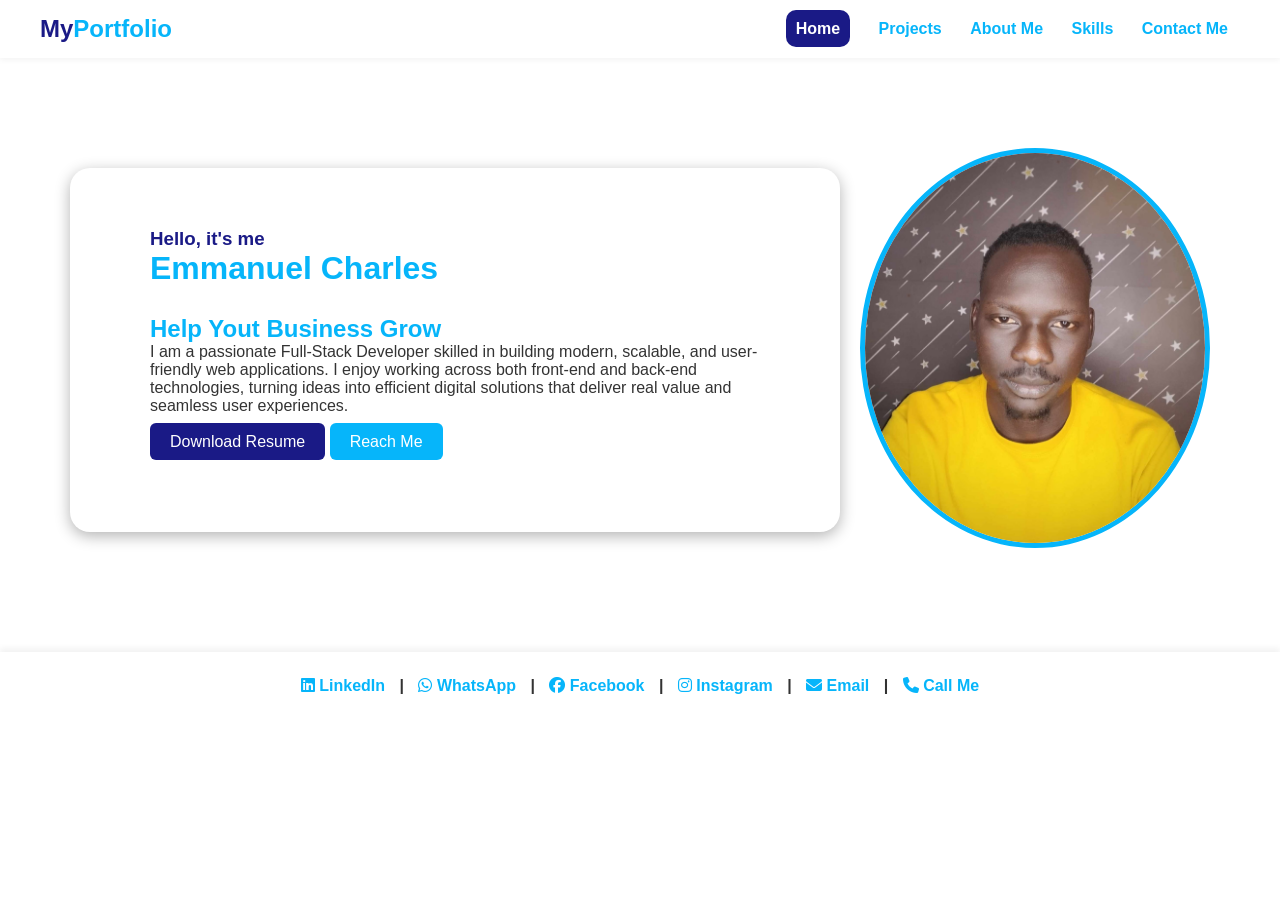
<file: index.html>
<!DOCTYPE html>
<html>
<head>
  <title>My Portfolio</title>
  <link rel="stylesheet" href="css/style.css">
  <link rel="stylesheet" href="https://cdnjs.cloudflare.com/ajax/libs/font-awesome/6.5.0/css/all.min.css">
</head>
<body>

<header>
  <h2><span class="midnightblue">My</span><span class="skyblue">Portfolio</span></h2>
  <nav>
    <a href="index.html" class="active">Home</a>
    <a href="projects.html">Projects</a>
    <a href="about.html">About Me</a>
    <a href="skills.html">Skills</a>
    <a href="contact.html">Contact Me</a>
  </nav>
</header>

<div id="bodycontent">
  <div class="container">
    <h3 class="midnightblue">Hello, it's me</h3>
    <h1 class="skyblue">Emmanuel Charles</h1>
    <h2 id="typing" class="midnightblue">A software/Fullstack Developer...</h2>
    <h2 class="skyblue">Help Yout Business Grow</h2>
    <P>I am a passionate Full-Stack Developer skilled in building modern, scalable, and user-friendly web applications. I enjoy working across both front-end and back-end technologies, turning ideas into efficient digital solutions that deliver real value and seamless user experiences.
  </P>

    <br>
    <a id="download" class="midnightblue-btn" href="doc/charlesresume.pdf" download="">Download Resume</a>
    <a id="download" class="skyblue-btn" href="contact.html">Reach Me</a>
  </div>
  <div id="ImageDiv">
    <img id="image" src="pics/mj6.jpeg" alt="Image" height="400px" width="350px">
  </div>
</div>
<footer>
  <p>
    <a href="https://www.linkedin.com/in/emmanuel-charles-marcello-lado-21a73b2b6?utm_source=share&utm_campaign=share_via&utm_content=profile&utm_medium=android_app"><i class="fab fa-linkedin"></i> LinkedIn</a> |
    <a href="https://wa.me/918679335697" target=""><i class="fab fa-whatsapp"></i> WhatsApp</a> |
    <a href="https://www.facebook.com/share/1KAaMfUiuu/"><i class="fab fa-facebook"></i> Facebook</a> |
    <a href="https://www.instagram.com/morjanjidu_mj?igsh=bnZwNW5tNWVmcjhm"><i class="fab fa-instagram"></i> Instagram</a> |
    <a href="mailto:emmanuelcharlesmarcellolado@gmail.com"><i class="fas fa-envelope"></i> Email</a> |
    <a href="tel:+918679335697"><i class="fas fa-phone"></i> Call Me</a>
    </p>
</footer>

<script src="js/script.js"></script>
</body>
</html>
</file>
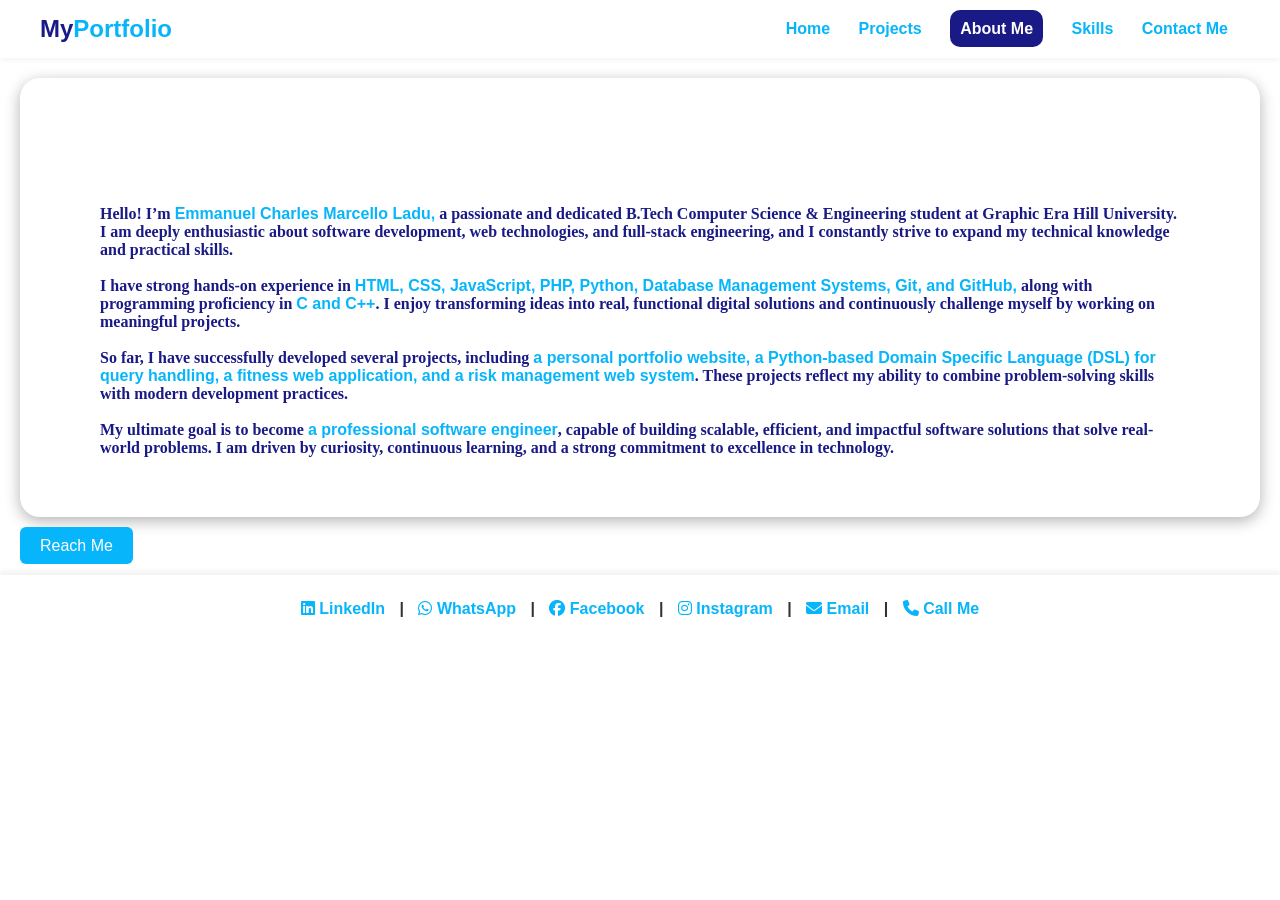
<file: about.html>
<!DOCTYPE html>
<html>
<head>
  <title>About Me</title>
  <link rel="stylesheet" href="css/style.css">
  <link rel="stylesheet" href="https://cdnjs.cloudflare.com/ajax/libs/font-awesome/6.5.0/css/all.min.css">

</head>
<body>

<header>
<h2><span class="midnightblue">My</span><span class="skyblue">Portfolio</span></h2>
  <nav>
    <a href="index.html">Home</a>
    <a href="projects.html">Projects</a>
    <a href="about.html" class="active">About Me</a>
    <a href="skills.html">Skills</a>
    <a href="contact.html">Contact Me</a>
  </nav>
</header>

<div class="container">
  <h1 id="typing" style="margin-bottom:30px ;"><span style="color:  rgb(26, 26, 134);">About</span><span style="color: rgb(6, 181, 250);"> Me</span></h1>
  <p id="about-p">
    Hello! I’m <span class="skyblue">Emmanuel Charles Marcello Ladu,</span> a passionate and dedicated B.Tech Computer Science & Engineering student at Graphic Era Hill University. I am deeply enthusiastic about software development, web technologies, and full-stack engineering, and I constantly strive to expand my technical knowledge and practical skills.
  <br>
  <br>
    I have strong hands-on experience in <span class="skyblue">HTML, CSS, JavaScript, PHP, Python, Database Management Systems, Git, and GitHub,</span> along with programming proficiency in <span class="skyblue">C and C++</span>. I enjoy transforming ideas into real, functional digital solutions and continuously challenge myself by working on meaningful projects.
  <br>
  <br>
    So far, I have successfully developed several projects, including <span class="skyblue">a personal portfolio website, a Python-based Domain Specific Language (DSL) for query handling, a fitness web application, and a risk management web system</span>. These projects reflect my ability to combine problem-solving skills with modern development practices.
  <br>
  <br>
    My ultimate goal is to become <span class="skyblue">a professional software engineer</span>, capable of building scalable, efficient, and impactful software solutions that solve real-world problems. I am driven by curiosity, continuous learning, and a strong commitment to excellence in technology.
  </p>
</div>

<a id="download" class="skyblue-btn" href="contact.html" style="margin: 20px 0px 20px 20px;">Reach Me</a>
<!-- <div class="container">
  <a href="doc/Certificate.pdf" download=""><img src="pics/" width="300" height="200" alt="certificate"></a>
  <a href="doc/Certificate.pdf" download=""><img src="pics/" width="300" height="200" alt="certificate"></a>
  <a href="doc/Certificate.pdf" download=""><img src="pics/" width="300" height="200" alt="certificate"></a>
  <a href="doc/Certificate.pdf" download=""><img src="pics/" width="300" height="200" alt="certificate"></a>

</div> -->

<footer>
  <p>
    <a href="https://www.linkedin.com/in/emmanuel-charles-marcello-lado-21a73b2b6?utm_source=share&utm_campaign=share_via&utm_content=profile&utm_medium=android_app"><i class="fab fa-linkedin"></i> LinkedIn</a> |
    <a href="https://wa.me/918679335697" target=""><i class="fab fa-whatsapp"></i> WhatsApp</a> |
    <a href="https://www.facebook.com/share/1KAaMfUiuu/"><i class="fab fa-facebook"></i> Facebook</a> |
    <a href="https://www.instagram.com/morjanjidu_mj?igsh=bnZwNW5tNWVmcjhm"><i class="fab fa-instagram"></i> Instagram</a> |
    <a href="mailto:emmanuelcharlesmarcellolado@gmail.com"><i class="fas fa-envelope"></i> Email</a> |
    <a href="tel:+918679335697"><i class="fas fa-phone"></i> Call Me</a>
    </p>
</footer>
</body>
</html>
</file>
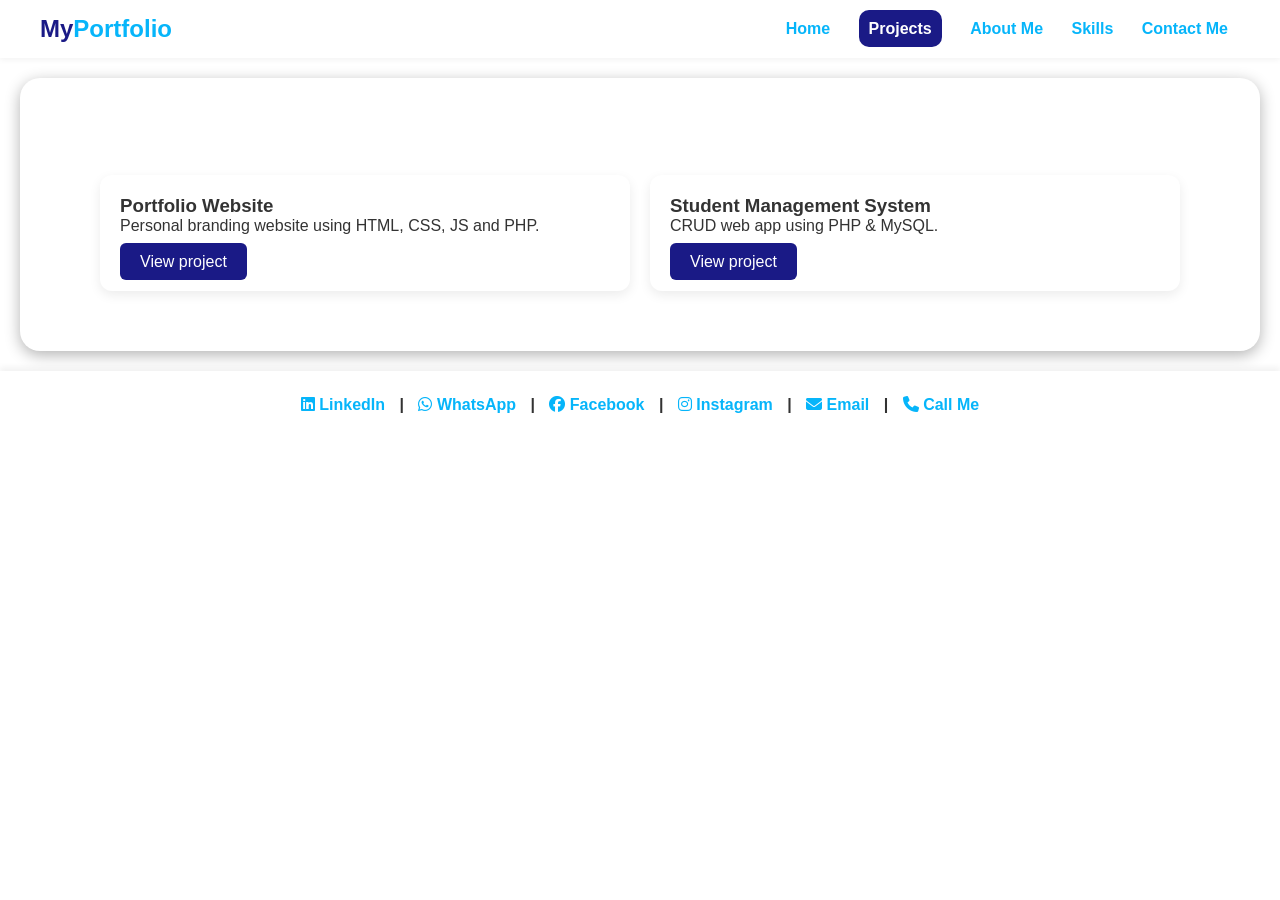
<file: projects.html>
<!DOCTYPE html>
<html>
<head>
  <title>Projects</title>
  <link rel="stylesheet" href="css/style.css">
  <link rel="stylesheet" href="https://cdnjs.cloudflare.com/ajax/libs/font-awesome/6.5.0/css/all.min.css">

</head>
<body>

<header>
<h2><span class="midnightblue">My</span><span class="skyblue">Portfolio</span></h2>
  <nav>
    <a href="index.html">Home</a>
    <a href="projects.html" class="active">Projects</a>
    <a href="about.html">About Me</a>
    <a href="skills.html">Skills</a>
    <a href="contact.html">Contact Me</a>
  </nav>
</header>

<div class="container">
 <h1 id="typing" ><span class="midnightblue">My</span> <span class="skyblue">Projects</span></h1>

  <div class="card-grid">
    <div class="card">
      <h3>Portfolio Website</h3>
      <p>Personal branding website using HTML, CSS, JS and PHP.</p><br>
      <a href="https://okello24.github.io/Portfolio/" target="" class="midnightblue-btn" style="text-decoration: none;"> View project</a>
    </div>
    <div class="card">
      <h3>Student Management System</h3>
      <p>CRUD web app using PHP & MySQL.</p><br>
      <a href="" target="" class="midnightblue-btn" style="text-decoration: none;" > View project</a>
    </div>
  </div>
</div>

<footer>
  <p>
    <a href="https://www.linkedin.com/in/emmanuel-charles-marcello-lado-21a73b2b6?utm_source=share&utm_campaign=share_via&utm_content=profile&utm_medium=android_app"><i class="fab fa-linkedin"></i> LinkedIn</a> |
    <a href="https://wa.me/918679335697" target=""><i class="fab fa-whatsapp"></i> WhatsApp</a> |
    <a href="https://www.facebook.com/share/1KAaMfUiuu/"><i class="fab fa-facebook"></i> Facebook</a> |
    <a href="https://www.instagram.com/morjanjidu_mj?igsh=bnZwNW5tNWVmcjhm"><i class="fab fa-instagram"></i> Instagram</a> |
    <a href="mailto:emmanuelcharlesmarcellolado@gmail.com"><i class="fas fa-envelope"></i> Email</a> |
    <a href="tel:+918679335697"><i class="fas fa-phone"></i> Call Me</a>
    </p>
</footer>
<script src="js/script.js"></script>
</body>
</html>
</file>
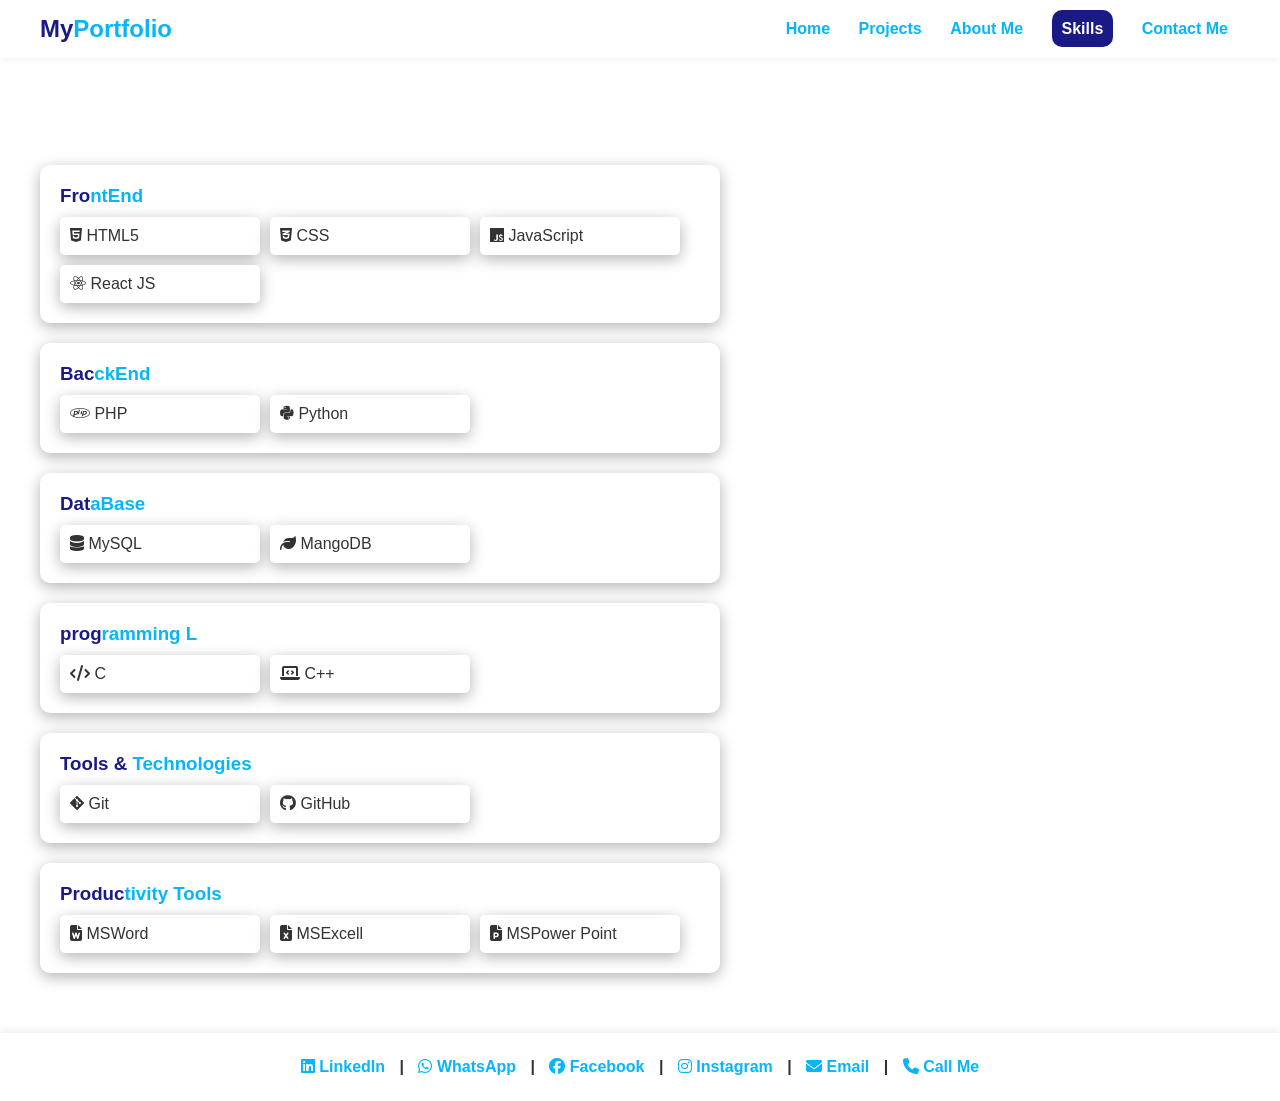
<file: skills.html>
<!DOCTYPE html>
<html>
<head>
  <title>Skills</title>
  <link rel="stylesheet" href="css/style.css">
  <link rel="stylesheet" href="https://cdnjs.cloudflare.com/ajax/libs/font-awesome/6.5.0/css/all.min.css">
</head>
<body>

<header>
<h2><span class="midnightblue">My</span><span class="skyblue">Portfolio</span></h2>
  <nav>
    <a href="index.html">Home</a>
    <a href="projects.html">Projects</a>
    <a href="about.html">About Me</a>
    <a href="skills.html" class="active">Skills</a>
    <a href="contact.html">Contact Me</a>
  </nav>
</header>

  <h1 id="typing" style="margin: 20px 20px 10px 30px;" ><span class="midnightblue">My</span><span class="skyblue">Skills</span></h1>
  <div class="skill-big-container">
    <div class="skill-container">
      <h3 id="" style="margin-bottom: 10px;"><span class="midnightblue">Fro</span><span class="skyblue">ntEnd</span></h3>

      <div class="skill-card-grid">
        <div class="skill-card"><i class="fab fa-html5"></i> HTML5</div>
        <div class="skill-card"><i class="fab fa-css3-alt"></i> CSS</div>
        <div class="skill-card"><i class="fab fa-js"></i> JavaScript</div>
        <div class="skill-card"><i class="fab fa-react"></i> React JS</div>
      </div>
    </div>
    <div class="skill-container">
      <h3 id="" style="margin-bottom: 10px;"><span class="midnightblue">Bac</span><span class="skyblue">ckEnd</span></h3>
      <div class="skill-card-grid">
        <div class="skill-card"><i class="fab fa-php"></i> PHP</div>
        <div class="skill-card"><i class="fab fa-python"></i> Python</div>
      </div>
    </div>

    <div class="skill-container">
      <h3 id="" style="margin-bottom: 10px;"><span class="midnightblue">Dat</span><span class="skyblue">aBase</span></h3>
      <div class="skill-card-grid">
        <div class="skill-card"><i class="fas fa-database"></i> MySQL</div>
        <div class="skill-card"><i class="fas fa-leaf"></i> MangoDB</div>
      </div>
    </div>

    <div class="skill-container">
      <h3 id=""style="margin-bottom: 10px;" ><span class="midnightblue">prog</span><span class="skyblue">ramming L </span></h3>
      <div class="skill-card-grid">
        <div class="skill-card"><i class="fas fa-code"></i> C</div>
        <div class="skill-card"><i class="fas fa-laptop-code"></i> C++</div>
      </div>
    </div>
    <div class="skill-container">
      <h3 id="" style="margin-bottom: 10px;"><span class="midnightblue">Tools &</span><span class="skyblue"> Technologies</span></h3>
      <div class="skill-card-grid">
        <div class="skill-card"><i class="fab fa-git-alt"></i> Git</div>
        <div class="skill-card"><i class="fab fa-github"></i> GitHub</div>
      </div>
    </div>
      <div class="skill-container">
      <h3 id="" style="margin-bottom: 10px;"><span class="midnightblue">Produc</span><span class="skyblue">tivity Tools</span></h3>
      <div class="skill-card-grid">
        <div class="skill-card"><i class="fas fa-file-word"></i> MSWord</div>
        <div class="skill-card"><i class="fas fa-file-excel"></i> MSExcell</div>
        <div class="skill-card"><i class="fas fa-file-powerpoint"></i> MSPower Point</div>
      </div>
    </div>
  </div>
<footer>
  <p>
    <a href="https://www.linkedin.com/in/emmanuel-charles-marcello-lado-21a73b2b6?utm_source=share&utm_campaign=share_via&utm_content=profile&utm_medium=android_app"><i class="fab fa-linkedin"></i> LinkedIn</a> |
    <a href="https://wa.me/918679335697" target=""><i class="fab fa-whatsapp"></i> WhatsApp</a> |
    <a href="https://www.facebook.com/share/1KAaMfUiuu/"><i class="fab fa-facebook"></i> Facebook</a> |
    <a href="https://www.instagram.com/morjanjidu_mj?igsh=bnZwNW5tNWVmcjhm"><i class="fab fa-instagram"></i> Instagram</a> |
    <a href="mailto:emmanuelcharlesmarcellolado@gmail.com"><i class="fas fa-envelope"></i> Email</a> |
    <a href="tel:+918679335697"><i class="fas fa-phone"></i> Call Me</a>
    </p>
</footer>
</body>
</html>
</file>
<file: css/style.css>
:root {
  --main: #ffffff;
  --accent: #c7a6ff;
  --dark: #333;
}

* {
  margin: 0;
  padding: 0;
  box-sizing: border-box;
  font-family: "Segoe UI", sans-serif;
}

body {
  background: var(--main);
  color: var(--dark);
}

/* HEADER */
header {
  background: white;
  padding: 15px 40px;
  display: flex;
  justify-content: space-between;
  align-items: center;
  box-shadow: 0 2px 6px rgba(0,0,0,.05);
}
nav a.active {
  border: none;
  background-color: rgb(26, 26, 134);
  border-radius: 10px;
  padding: 10px;
  color: white;
  text-decoration: none;
}

nav a {
  margin: 0 12px;
  text-decoration: none;
  color: rgb(6, 181, 250);
  font-weight: 500;
  position: relative;
  font-weight: bold;
}

nav a:hover {
  color: rgb(6, 181, 250);
}
nav a:active{
  border: none;
  background-color: rgb(26, 26, 134);
  border-radius: 10px;
  padding: 10px;
  color: white;
  text-decoration: none;
}

/* nav a::after {
  content: "";
  height: 2px;
  width: 0;
  background: var(--accent);
  position: absolute;
  left: 0;
  bottom: -4px;
  transition: .3s;
  text-decoration: none;
} */

nav a:hover::after {
  width: 100%;
}
/* MAIN PAGE*/
/* MAIN */
#bodycontent{
  display: flex;
  margin: 90px 70px 100px 50px;
}
.container {
  border-radius: 20px;
  padding: 60px 80px;
  box-shadow: 0 4px 15px rgba(0,0,0,0.3);
  margin: 20px;
}
 
#download{
  text-decoration: none;
}
#image{
  border-radius: 50%;
  border: 5px solid rgb(6, 181, 250);
}

.section-title {
  font-size: 32px;
  color: #6a3dcc;
  margin-bottom: 20px;
}

/* CARDS */
.card-grid {
  display: grid;
  grid-template-columns: repeat(auto-fit, minmax(250px,1fr));
  gap: 20px;
}

.card {
  background: white;
  border-radius: 12px;
  padding: 20px;
  box-shadow: 0 4px 12px rgba(0,0,0,.08);
  transition: .3s;
}

.card:hover {
  transform: translateY(-6px);
}

/* BUTTON */
.btn {
  background: var(--accent);
  color: white;
  border: none;
  padding: 10px 20px;
  border-radius: 6px;
  cursor: pointer;
}

.btn:hover {
  opacity: .85;
}
/* MIDNIGHT BUTTON */
.midnightblue-btn {
  background:rgb(26, 26, 134);;
  color: white;
  border: none;
  padding: 10px 20px;
  border-radius: 6px;
  cursor: pointer;
}

.midnightblue-btn:hover {
  opacity: .85;
}
/* SKYBLUE BUTTON */
.skyblue-btn {
  background: rgb(6, 181, 250);
  color: white;
  border: none;
  padding: 10px 20px;
  border-radius: 6px;
  cursor: pointer;
}

.skyblue-btn:hover {
  opacity: .85;
}
/* TYPING EFFECT */
#typing {
  width: 0;
  overflow: hidden;
  white-space: nowrap;
  /* border-right: 3px solid black; */
  animation: typing 3s steps(50) infinite;
}

@keyframes typing {
  for {width: 0;}
  to { width: 29ch; }
}

/* SKILL PAGE */
.skill-container {
  border-radius: 10px;
  padding: 20px;
  box-shadow: 0 4px 15px rgba(0,0,0,0.3);
  margin: 10px;
}
/* Skill-CARDS */
.skill-card-grid {
  display: grid;
  grid-template-columns: repeat(auto-fit, minmax(200px,max-content));
  gap: 10px;
}
.skill-card {
  background: white;
  border-radius: 5px;
  padding: 10px;
  box-shadow: 0 4px 15px rgba(0,0,0,0.3);
  transition: .3s;
}

.skill-big-container {
 display: grid;
 grid-template-columns: repeat(auto-fit, minmax(700px,max-content));
 
 padding: 30px;
}

/* FOOTER */
footer {
  background: white;
  padding: 25px;
  text-align: center;
  margin-top: 20px;
  box-shadow: 0 -4px 6px rgba(0,0,0,.05);
  font-weight: bold;
}

footer a {
  margin: 0 10px;
  color: rgb(6, 181, 250);
  text-decoration: none;
}

footer a:hover {
  text-decoration: underline;
}

/* FORM */
form input, form textarea {
  width: 100%;
  padding: 10px;
  margin-bottom: 12px;
  border: 1px solid #ccc;
  border-radius: 6px;
}

/* PRINT */
@media print {
  header, footer, .btn {
    display: none;
  }
}
.midnightblue{
  color: rgb(26, 26, 134);
}
.skyblue{
  color: rgb(6, 181, 250);
}
/* ABOUT PAGE */
#about-p{
  font-weight: bold;
  color:  rgb(26, 26, 134);
  font-family: 'Times New Roman', Times, serif;
}
</file>
